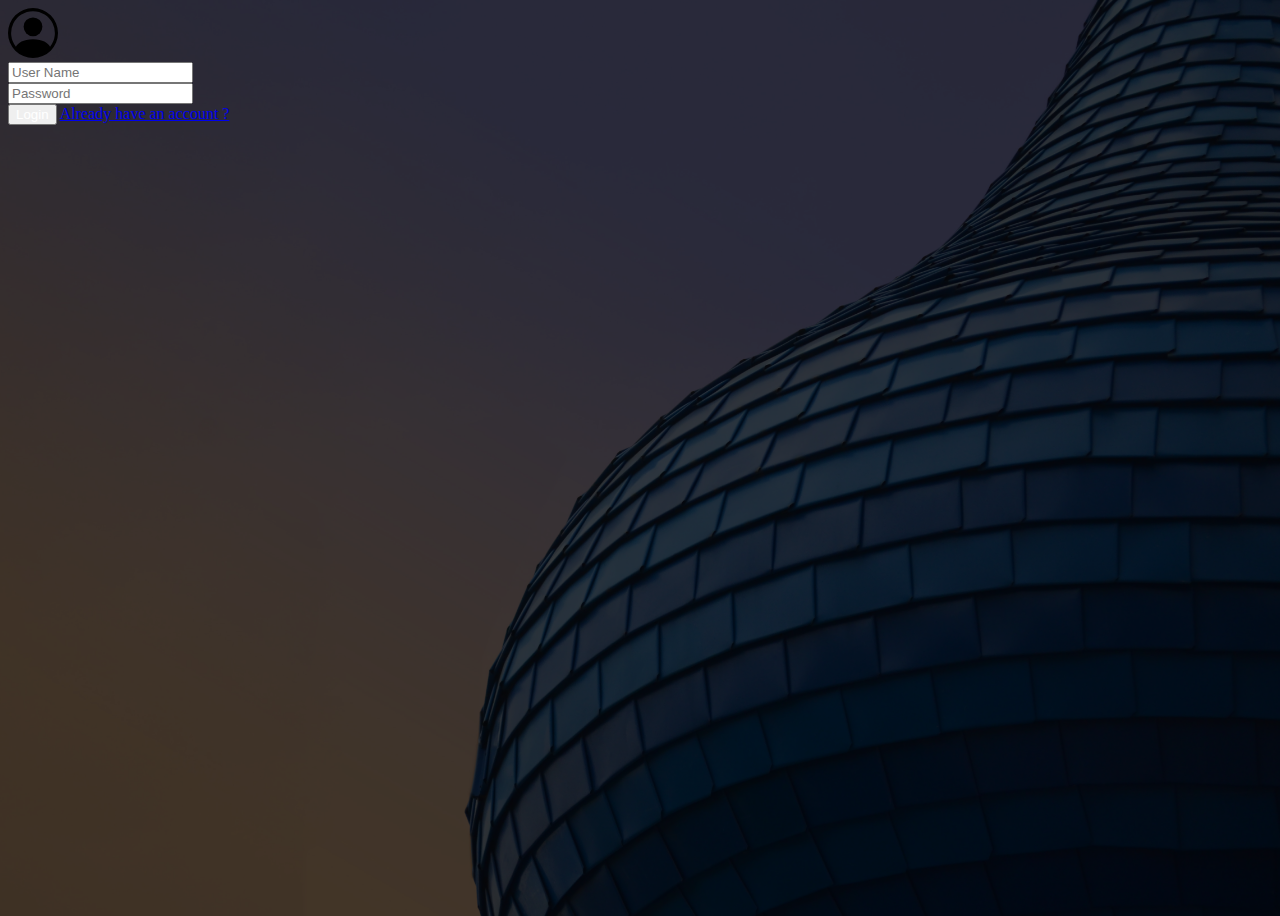
<file: Login.html>
<!DOCTYPE html>
<html lang="en">
<head>
    <meta charset="UTF-8">
    <meta name="viewport" content="width=device-width, initial-scale=1.0">
    <title>Login page</title>
    
    <link href="https://cdn.jsdelivr.net/npm/bootstrap@5.0.2/dist/css/bootstrap.min.css" rel="stylesheet" integrity="sha384-EVSTQN3/azprG1Anm3QDgpJLIm9Nao0Yz1ztcQTwFspd3yD65VohhpuuCOmLASjC" crossorigin="anonymous">
    <script src="https://cdn.jsdelivr.net/npm/bootstrap@5.0.2/dist/js/bootstrap.bundle.min.js" integrity="sha384-MrcW6ZMFYlzcLA8Nl+NtUVF0sA7MsXsP1UyJoMp4YLEuNSfAP+JcXn/tWtIaxVXM" crossorigin="anonymous"></script>
</head>
<body style="width: 100%;
height: 100vh;
background-image: linear-gradient(rgba(0,0,0,0.7),rgba(0,0,0,0.7)),url(main-1.jpg);
background-size: cover;
background-position:center ;
";>
   
    <div class="container mt-5 pt-5">
        <div class="row">
            <div class="col-12 col-sm-8 col-md-6 col-lg-5 m-auto">
                <div class="card" style="width: 400px; border-radius:20px;" >
                   
                    <div class="card-body"  >
                        <div class="text-center">
                            <svg class="mx-auto" xmlns="http://www.w3.org/2000/svg" width="50" height="50" fill="currentColor" class="bi bi-person-circle" viewBox="0 0 16 16">
                                <path d="M11 6a3 3 0 1 1-6 0 3 3 0 0 1 6 0z"/>
                                <path fill-rule="evenodd" d="M0 8a8 8 0 1 1 16 0A8 8 0 0 1 0 8zm8-7a7 7 0 0 0-5.468 11.37C3.242 11.226 4.805 10 8 10s4.757 1.225 5.468 2.37A7 7 0 0 0 8 1z"/>
                              </svg>
                        </div>
                        
                        <form action="/action_page.php">
                            <div class="mb-3 mt-3">
                              <input type="uname" class="form-control my-4 " id="email" placeholder="User Name" name="uname">
                            </div>
                            <div class="mb-3">
                              <input type="password" class="form-control my-4" id="pwd" placeholder="Password" name="pswd">
                            </div>
                            <div class="text-center mt-3">
                                <button type="submit" class="btn btn-primary"><a style="color:white; text-decoration: none;"   href="index.html">Login</a></button>
                                <a class="nav-link mt-3" href="Login.html">Already have an account ?</a>
                            </div>
                            
                          </form>
                          
                    </div>
                  </div>
            </div>
        </div>
    </div>
</body>
</html>
</file>
